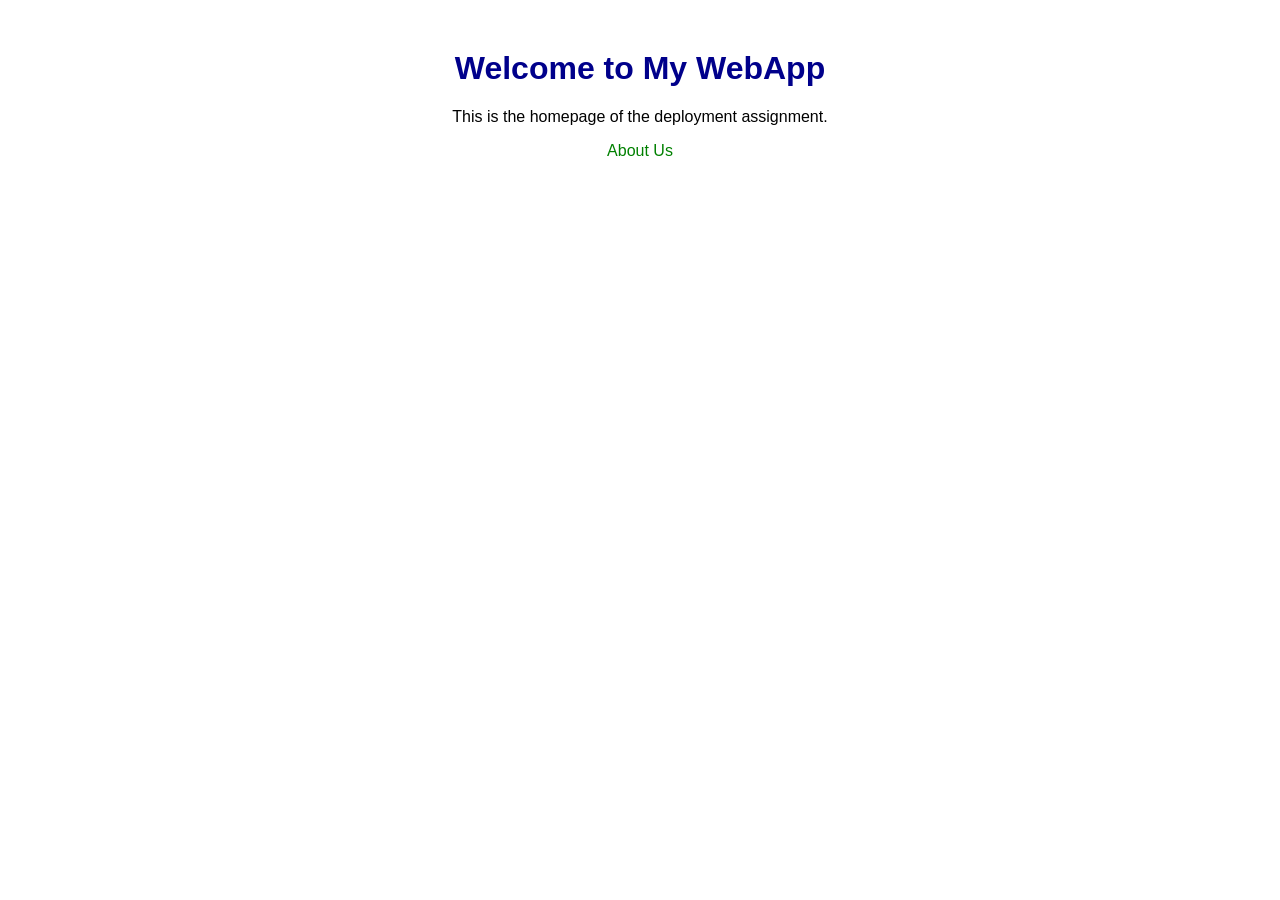
<file: index.html>
<!DOCTYPE html>
<html>
<head>
    <title>Home Page</title>
    <link rel="stylesheet" href="style.css">
</head>
<body>
    <h1>Welcome to My WebApp</h1>
    <p>This is the homepage of the deployment assignment.</p>
    <a href="about.html">About Us</a>
</body>
</html>
</file>
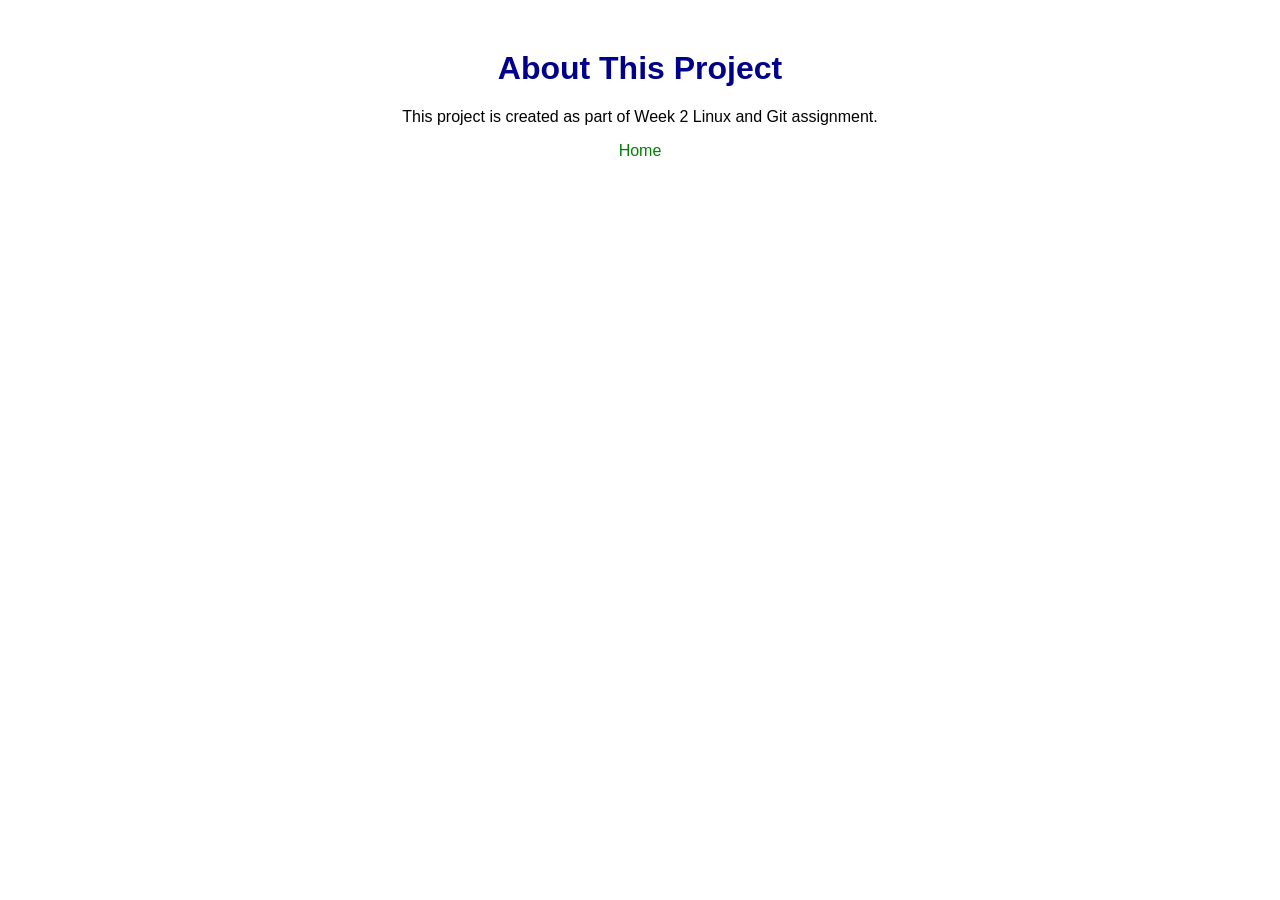
<file: about.html>
<!DOCTYPE html>
<html>
<head>
    <title>About Page</title>
    <link rel="stylesheet" href="style.css">
</head>
<body>
    <h1>About This Project</h1>
    <p>This project is created as part of Week 2 Linux and Git assignment.</p>
    <a href="index.html">Home</a>
</body>
</html>
</file>
<file: style.css>
body {
    font-family: Arial, sans-serif;
    text-align: center;
    margin-top: 50px;
}

h1 {
    color: darkblue;
}

a {
    text-decoration: none;
    color: green;
}
</file>
